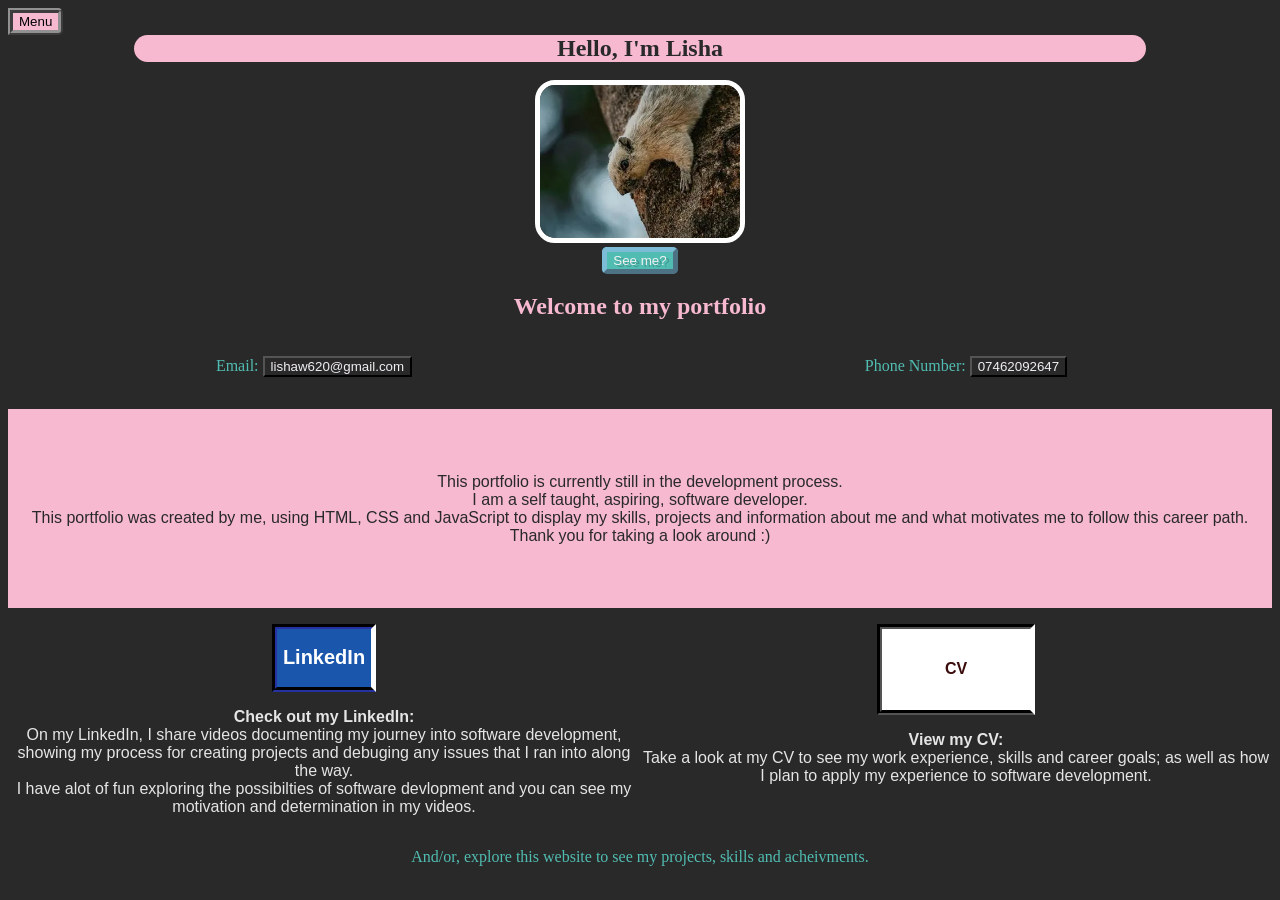
<file: index.html>
<!DOCTYPE html>
<html>
<head>
    <title>Lisha Watkins Portfolio</title>
    <meta name="viewport" content="width=device-width, initial-scale=1.0">
    <link
    rel="stylesheet" href="portfolioindex.css">
</head>
<body>
    <div class="sidenav top">
        <section class="topBottom">
    <aside class="sidebar">
     <button id="closeMenu" onclick="exitMenu()">X</button> <h4 class="sidebartext">Menu:</h4> <br>
      <div class="pageLinks">
      <li><a href="index.html" class="link">Index</a></li><br>
      <li><a href="portfolioProjects.html" class="link">My projects</a></li><br>
      <li><a href="aboutme.html" class="link">About me</a></li>
    </div></aside>
    <div class="indexContent">
    <main class="page">
        <section class="sections">
       <aside><button onclick="openMenu()" id="menubutton">Menu</button></aside>
</section>
       <h1 id="name">Hello, I'm Lisha</h1><br>
    <img class="pictures mainphotos"
    src="placeholderImg.png"/><br>
    <button id="buttonText" onclick="changePhoto()">See me?</button>
    <h1>Welcome to my portfolio</h1>
    <div class="sections"><section id="email">
    <p class="offText">Email:  <a href="mailto:lishaw620@gmail.com"><button class="link">lishaw620@gmail.com</button></a></p>
    </section><section id="phoneNumber">
        <p class="offText"> Phone Number: <a href="tel:+4407462092647"><button class="link">07462092647</button></a></p>
    </section></div></div></section><div class="belowMenu bottom"><section class="topBottom">
    <div class="introandLinks"><section class="intro"><p id="introduction">
        This portfolio is currently still in the development process.<br>
        I am a self taught, aspiring, software developer.<br> This portfolio was created by me, using HTML, CSS and JavaScript to display my skills, projects and information about me and what motivates me to follow this career path.<br>
    Thank you for taking a look around :)</p></section>
    <div class="sections">
       <section class="cvL">
         <section class="linkedIn">
    <a href="https://www.linkedin.com/in/lisha-watkins-02502b337" target="_blank" rel="noopener noreferrer"><button id="linkLinkedIn"><h2>LinkedIn</h2></button></a>
    <p id="linkedInDescription" class="linkedIn"><strong>Check out my LinkedIn:</strong><br> 
        On my LinkedIn, I share videos documenting my journey into software development, showing my process for creating projects and debuging any issues that I ran into along the way.
         <br>I have alot of fun exploring the possibilties of software devlopment and you can see my motivation and determination in my videos.</p>
         </section>
        <section class="about">
            <a href="Lisha Watkins CV 2026.pdf" target="_blank" rel="noopener noreferrer"><button id="cv">CV</button></a>
    <p><strong>View my CV:</strong><br>
    Take a look at my CV to see my work experience, skills and career goals; as well as how I plan to apply my experience to software development.</p>
    </section>
</section></div></section></div></div>
<p class="offText">And/or, explore this website to see my projects, skills and acheivments.</p>
</main>
</div>
<script src="portfolioindex.js"></script>
</body>
</html>
</file>
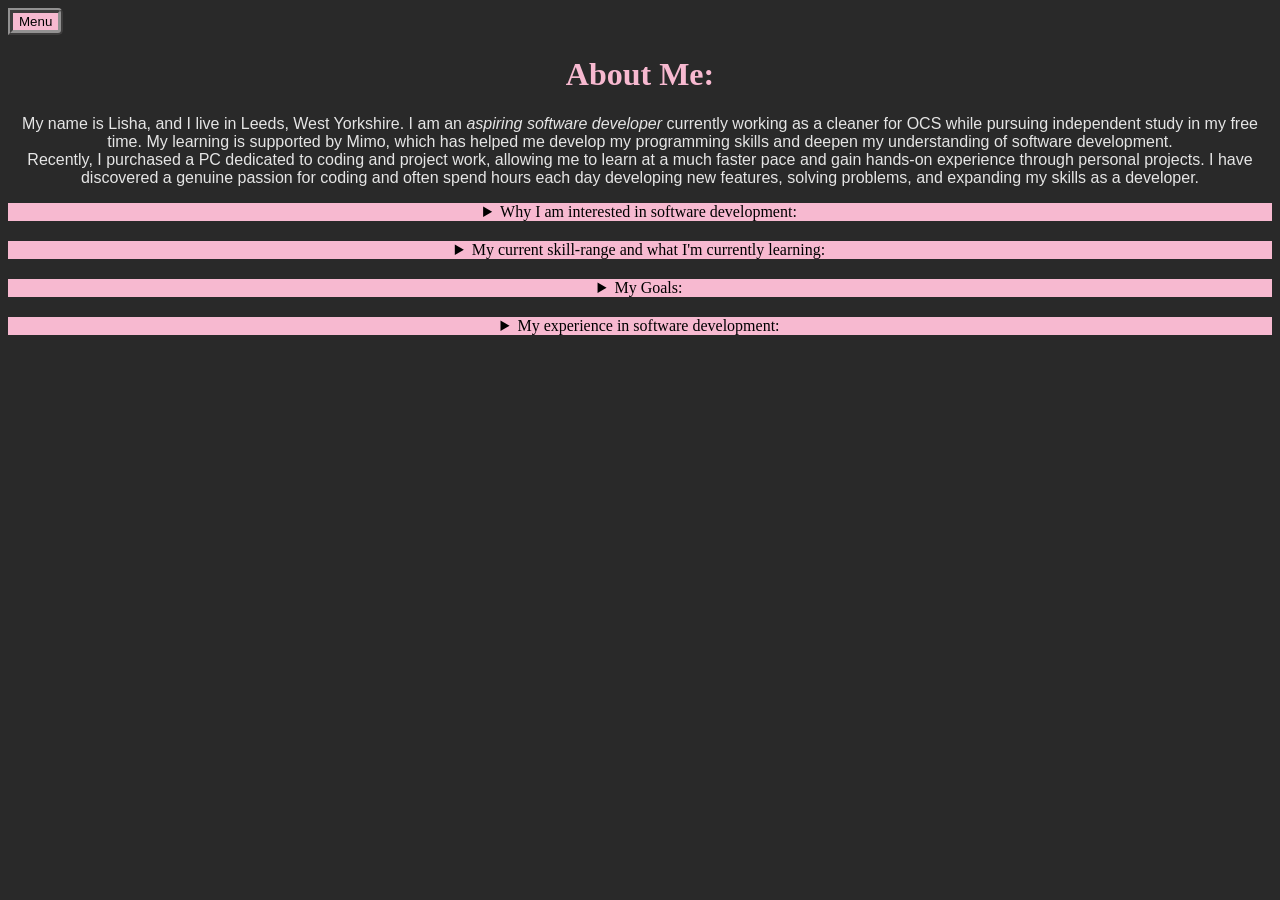
<file: aboutme.html>
<!DOCTYPE html>
<html>
<head>
<title>About Me</title>
<link rel="stylesheet" href="portfolioindex.css"/>
</head>
<body>
    <div class="sidenav">
        <aside class="sidebar">
        <button id="closeMenu" onclick="exitMenu()">X</button> <h4 class="sidebartext">Menu:</h4> <br>
      <div class="pageLinks">
      <li><a href="index.html" class="link">Index</a></li><br>
      <li><a href="portfolioProjects.html" class="link">My projects</a></li><br>
      <li><a href="aboutme.html" class="link">About me</a></li>
      </div></aside>
    <div class="indexContent"><main class="page">
         <section class="sections">
       <aside><button onclick="openMenu()" id="menubutton">Menu</button></aside>
</section>
<div class="abooutmePage">
<h1>About Me:</h1>
<p>My name is Lisha, and I live in Leeds, West Yorkshire. I am an <em>aspiring software developer</em> currently working as a cleaner for OCS while pursuing independent study in my free time. My learning is supported by Mimo, which has helped me develop my programming skills and deepen my understanding of software development.<br>

Recently, I purchased a PC dedicated to coding and project work, allowing me to learn at a much faster pace and gain hands-on experience through personal projects. I have discovered a genuine passion for coding and often spend hours each day developing new features, solving problems, and expanding my skills as a developer.</p>
<details>
    <summary class="aboutmeHeaddings">Why I am interested in software development:</summary>
    <p>
        I am motivated by the process of figuring out  solutions independently, rather than only following instructions or formulas; I enjoy exploring the possibilities of what can be built with technology; I really enjoy the problem solving aspect of software development and how you must apply your knowlage instead of having all the answeres, as well as learning how to turn ideas onto working systems!
    </p>
</details><details>
    <summary class="aboutmeHeaddings">My current skill-range and what I'm currently learning:</summary>
    <p>
        I am currently learning HTML, CSS and JavaScript. I am begginer level, but once I have developed my skills here well enough I plan to begin studying Python aswell. I include several of my skills in this portfolio and will be displaying more through my projects and LinkedIn. If you are interested in viewing my development process of this portfolio (to see where I struggled and learned or just to see the code in its stages), I will link my repository <a href="https://github.com/Lisha888/Portfolio.git" target="_blank" rel="noopener noreferrer" class="link">here</a> to be viewed.
    </p>
</details><details>
    <summary class="aboutmeHeaddings">My Goals:</summary>
    <p>
        My goal is to become a full-stack developer. I am fascinated by the creative potential of software development and would love to work with others to create products that people can use and enjoy. Whether it's developing a game, building an application that solves a common problem, or creating tools that make everyday life easier, I finf great satisfaction in using technology to make a positive impact. As someone who values creativity and innovation, I would be proud to contribute to and be a part of these processes.
    </p>
</details>
<details>
    <summary class="aboutmeHeaddings">My experience in software development:</summary>
    <p>
        My experience in software development currently involves beginner-level knowlage of HTML, CSS and JavaScript. I am studying and learning everyday and I hope to build more experience as I work on my projects. This portfolio is my first project and I have learened alot from its development. In future, I plan to develop more elaborate projects to increase my skill skill-range.
    </p>
</details>
</main></div>
</div>
<script src="portfolioindex.js"></script>
</body>
</html>
</file>
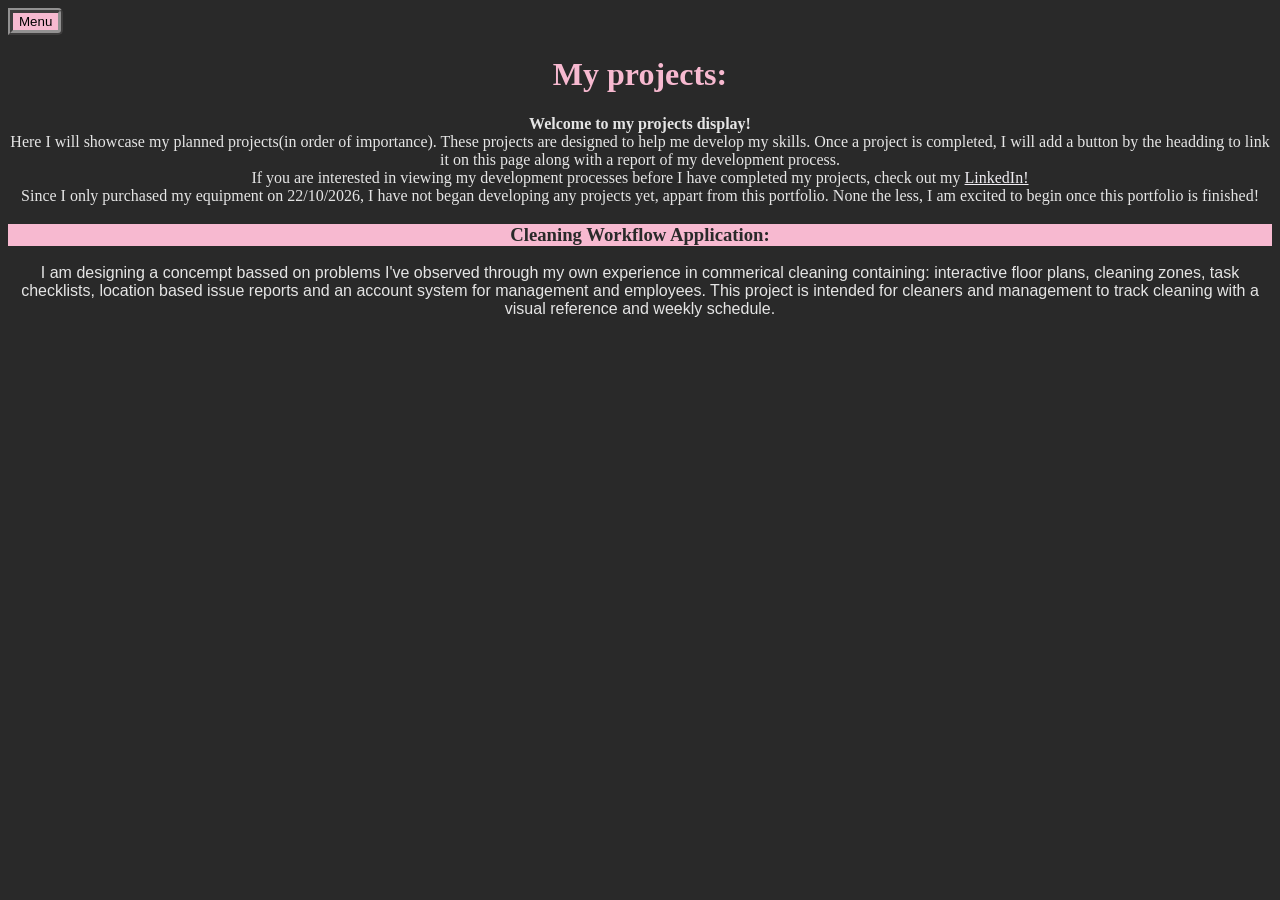
<file: portfolioProjects.html>
<!DOCTYPE html>
<html>
<head>
<title>My Planned Projects</title>
<link rel="stylesheet" href="portfolioindex.css"/>
</head>
<body>
    <div class="sidenav">
        <aside class="sidebar borderMenu">
        <button id="closeMenu" onclick="exitMenu()">X</button> <h4 class="sidebartext">Menu:</h4> <br>
      <div class="pageLinks">
      <li><a href="index.html" class="link">Index</a></li><br>
      <li><a href="portfolioProjects.html" class="link">My projects</a></li><br>
      <li><a href="aboutme.html" class="link">About me</a></li>
      </div></aside>
    <div class="indexContent"><main class="page">
         <section class="sections">
       <aside><button onclick="openMenu()" id="menubutton">Menu</button></aside>
</section>
<div class="projectsPage">
<h1>My projects:</h1>
<p class="projectsIntro"><strong>Welcome to my projects display!</strong><br>
Here I will showcase my planned projects(in order of importance). These projects are designed to help me develop my skills. Once a project is completed, I will add a button by the headding to link it on this page along with a report of my development process.<br>
If you are interested in viewing my development processes before I have completed my projects, check out my <a href="https://www.linkedin.com/in/lisha-watkins-02502b337" class="link">LinkedIn!</a><br>
Since I only purchased my equipment on 22/10/2026, I have not began developing any projects yet, appart from this portfolio. None the less, I am excited to begin once this portfolio is finished!</p>
<h3 class="projectHeaddings">Cleaning Workflow Application:</h3>
<p>
    I am designing a concempt bassed on problems I've observed through my own experience in commerical cleaning containing: interactive floor plans, cleaning zones, task checklists, location based issue reports and an account system for management and employees. This project is intended for cleaners and management to track cleaning with a visual reference and weekly schedule.
</p>
</main></div>
</div>
<script src="portfolioindex.js"></script>
</body>
</html>
</file>
<file: portfolioindex.css>
body{
    text-align: center;
    background-color: rgb(41, 41, 41);
}
.mainphotos{
    height:auto;
    max-width:200px;
    border-radius: 20px;
    border:solid white 5px;
}
#name{
    background-color: rgb(247, 185, 208);
    margin: 0 10%;
    border-radius:20dvi;
    color: rgb(41, 41, 41)
}
h1{
    color: rgb(247, 185, 208)
}
p{
    color: rgb(229, 229, 229);
    font-family: helvetica;
}
#introduction{
    background-color: rgb(247, 185, 208);
    width:100%;
    color: rgb(41, 41, 41);
    padding: 5% 0 5% 0;
}
#email,
#phoneNumber{
    flex: 1;
}
@media (max-width: 600px){
    .sections{
        flex-direction: column;
    }
}
#linkLinkedIn{
    background-color: rgb(26, 87, 172);
    color: white;
    font-weight: bold;
    border: groove rgb(19, 24, 78) 5px;
    border-right:solid white 5px;
}
#linkLinkedIn:hover{
    color:black;
    text-decoration: underline;
}
#cv{
    padding: 5% 10% 5% 10%;
    background-color: white;
    color:rgb(59, 12, 12); 
    font-weight:bold;
    font-size:medium;
    border: groove black 5px;
    border-right: solid white 5px;
}
#cv:hover{
text-decoration: underline;
background-color: black;
color: white;
border: groove white 5px;
border-right: solid rgb(146, 145, 145) 5px;
}
.offText{
    color:rgb(81, 189, 178);
    font-family: cursive;
}
.link{
    background: transparent;
    color:rgb(241, 238, 243);
}
#buttonText{
    background-color: rgb(81, 189, 178);
    color: rgb(242, 242, 243);
    text-shadow: 3px 2px 0 rgba(0, 0, 0, 0.205);
    border-radius: 5px;
    border: outset rgb(125, 188, 215) 5px;
}
#buttonText:hover{
    text-decoration: underline;
}
.link:hover{
    color: rgb(81, 189, 178);
    text-decoration: underline;
}
#closeMenu{
    height: 20px;
    width: 30px;
    align-self: flex-end;
    text-align: center;
    background-color: brown;
    color:aliceblue;
}
#closeMenu:hover{
    background-color: rgb(95, 24, 24);
    color: rgb(246, 245, 245);
}
.sidenav{
    display: flex;
}
.sidebar{
    display: none;
    flex-direction: column;
    width: 5%;
    background-color: transparent;
    border:  rgb(247, 185, 208) 2px;
    border-radius: 0 10px 10px 0;
}
.indexContent{
    flex: 1;
}
#menubutton{
    height: auto;
    max-width: 20vh;
    background-color: rgb(247, 185, 208);
    border: ridge rgb(146, 145, 145) 5px;
    border-radius: 0 5px 5px 0;
}
#menubutton:hover{
    border: groove rgb(146, 145, 145) 5px;
}
.sidebartext{
    color:aliceblue;
}
.page{
    flex:1;
}
.aboutmePage{
    font-family:'Lucida Sans', 'Lucida Sans Regular', 'Lucida Grande', 'Lucida Sans Unicode', Geneva, Verdana, sans-serif;
}
.aboutmeHeaddings{
    background-color: rgb(247, 185, 208);
    margin-bottom: 20px;
}
.topBottom{
    display: flex;
}
.top,
.bottom{
    flex-direction: column;
}
.belowMenu{
    display: flex;
}
.intro{
    flex-direction: column;
}
.cvL{
    display: flex;
    flex-direction: row;
}
.sections{
    display: flex;
    gap: 40px;
}
.linkedIn,
.about{
    flex: 1;
}
.projectHeaddings{
background-color: rgb(247, 185, 208);
color: rgb(41, 41, 41);
font-family: georgia;
}
.projectsIntro{
    font-family: cambria;
}
.borderMenu{
    border: solid rgb(247, 185, 208) 2px;
    text-align: left;
    font-size: 1vw;
}
</file>
